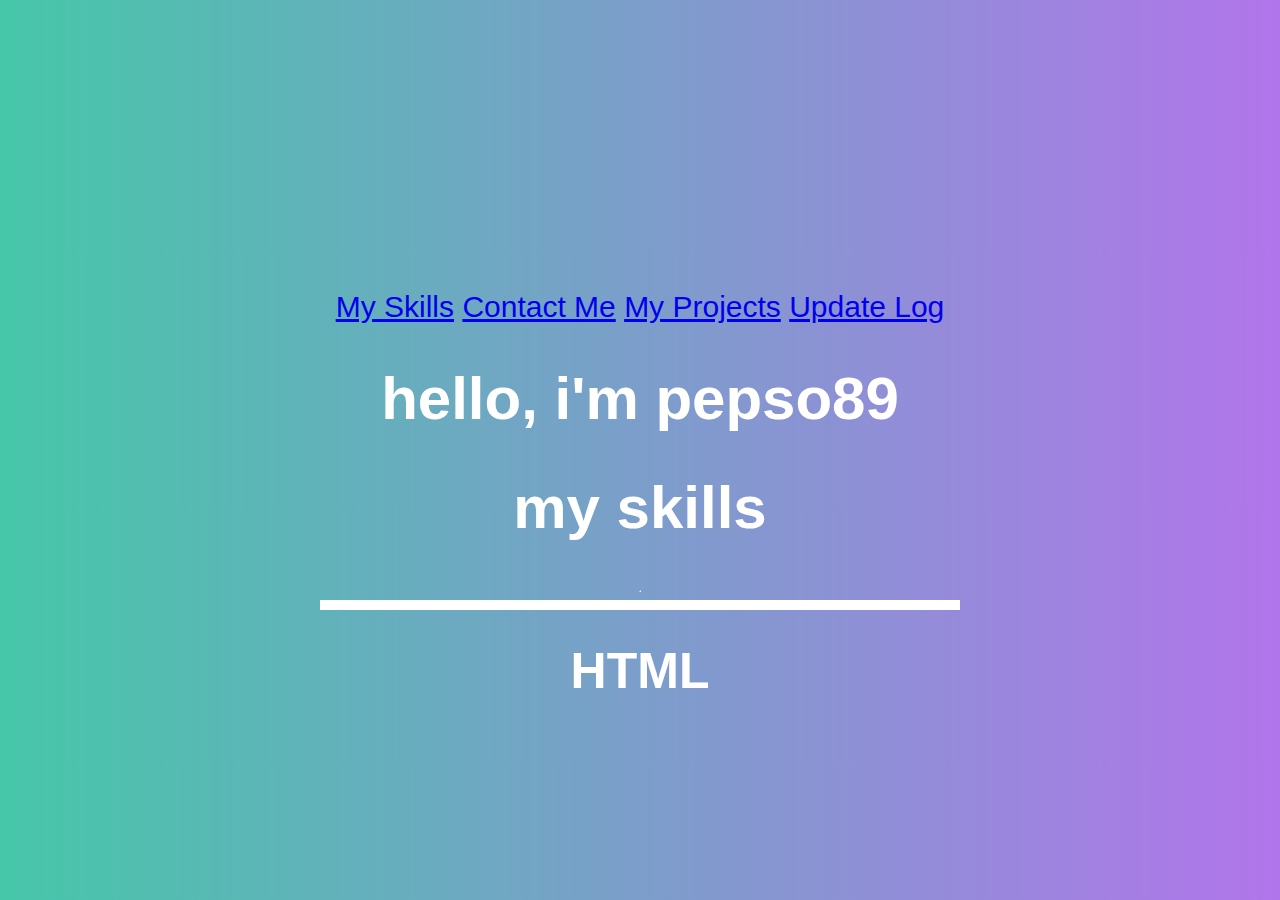
<file: index.html>
<!DOCTYPE html>

<html lang = "en">

  <head>

    
    <title>About Pepso89</title>

    <link rel="stylesheet" href="for-index.css">
  
  
  </head>

  <body>

<div class = "container">

  <a href = index.html>My Skills</a>
  <a href = contactme.html>Contact Me</a>
  <a href = projects.html>My Projects</a>
  <a href = updatelog.html>Update Log</a>

  <h1>hello, i'm pepso89</h1>

  <h1>my skills</h1>

  
</div>

    <hr>

      <div class = "html-container">

    <h2>HTML</h2>

    </div>

    
  </body>


  

</html>
</file>
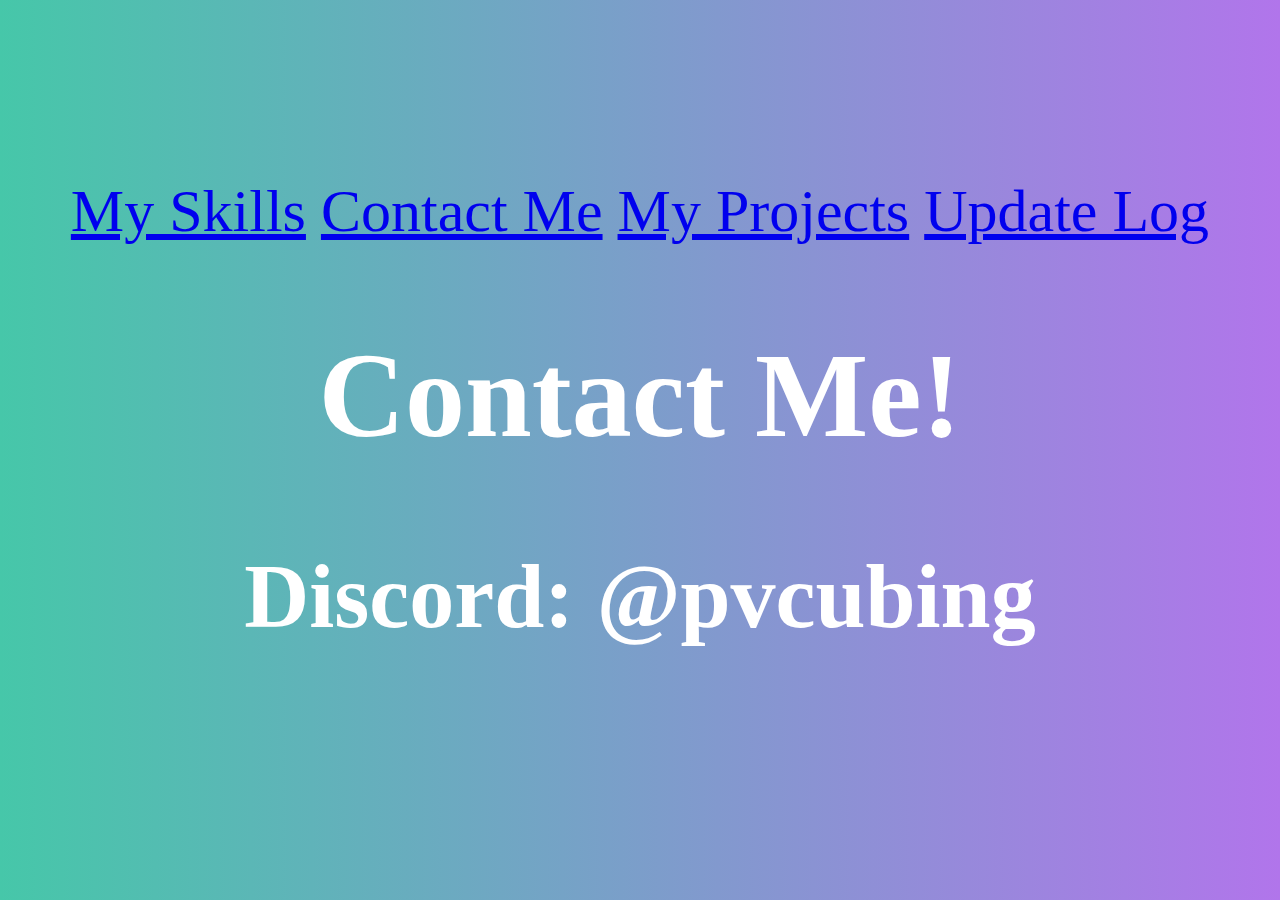
<file: contactme.html>
<!DOCTYPE html>

<html lang = "en">

  <head>

    <title>

Contact Me!
      
    </title>
  </head>

  <body>

<div class = "container">

  <a href = index.html>My Skills</a>
  <a href = contactme.html>Contact Me</a>
  <a href = projects.html>My Projects</a>
  <a href = updatelog.html>Update Log</a>


  <h1>Contact Me!</h1>

<h2>Discord: @pvcubing</h2>

</div>
    
  </body>

  <style>

    
body {    background: linear-gradient(to right, #46c7a9, #b175eb);
      animation: background 5s linear infinite;
      display: flex;
      flex-direction: column;
      align-items: center;
      justify-content: center;
      height: 100vh;
      margin: 0;} 

  .container {font-size: 60px; font-family: "Comic Sans MS"; color: white; text-align: center;}  
  </style>

</html>
</file>
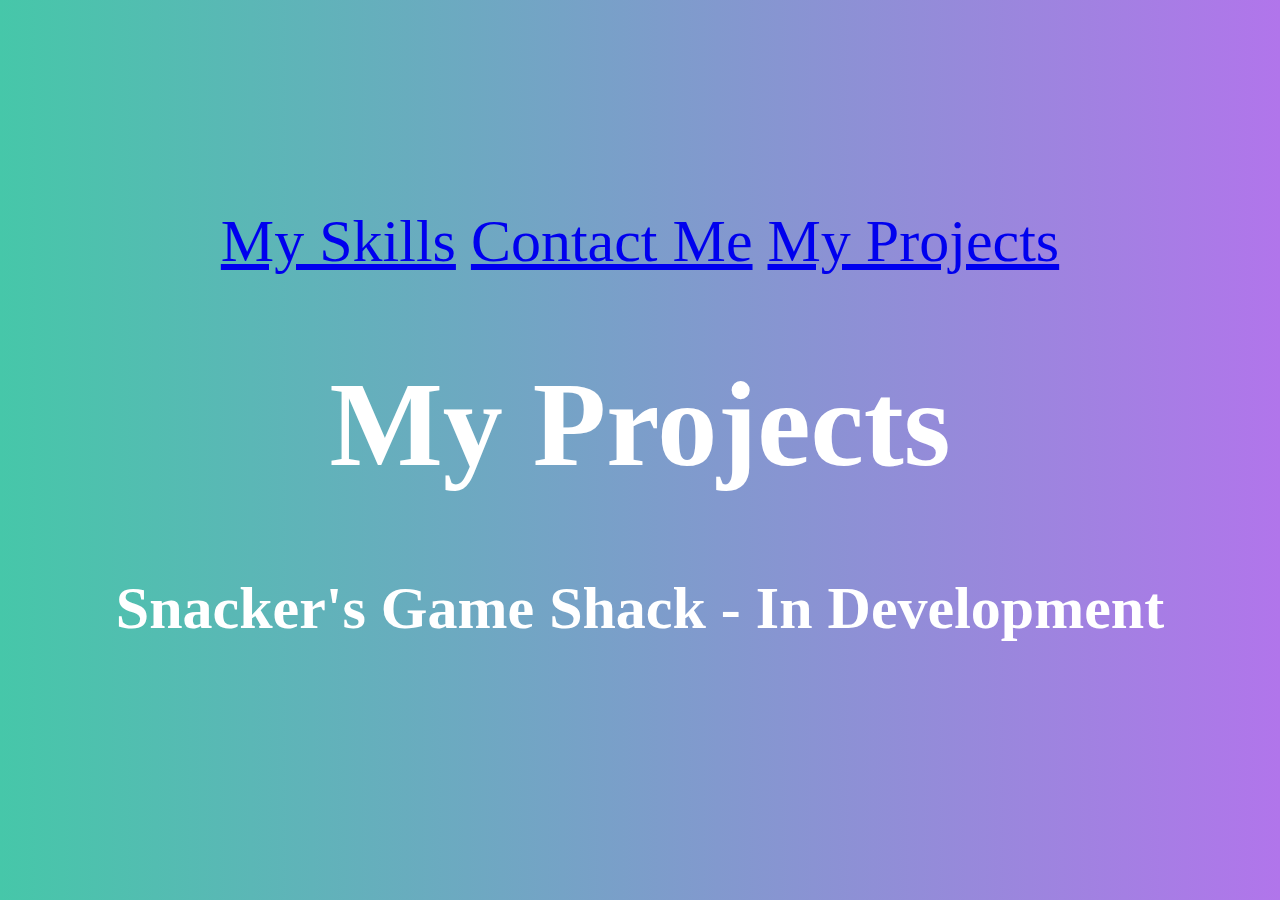
<file: projects.html>
<!DOCTYPE html>

<html lang = "en">

  <head>
    
<title>My Projects</title>



    <style>


    body { background: linear-gradient(to right, #46c7a9, #b175eb);
      animation: background 5s linear infinite;
      display: flex;
      flex-direction: column;
      align-items: center;
      justify-content: center;
      height: 100vh;
      margin: 0;  }}

h1 {font-size: 60px; font-family: "Comic Sans MS"; color: white; text-align: center;}  
    h2 {font-size: 60px; font-family: "Comic Sans MS"; color: white; text-align: center;} 
      .container {font-size: 60px; font-family: "Comic Sans MS"; color: white; text-align: center;} 
  
  </style>

    
  </head>

  <body>

<div class = "container">

  <a href = index.html>My Skills</a>
  <a href = contactme.html>Contact Me</a>
  <a href = projects.html>My Projects</a>

  <h1>My Projects</h1>
  <h2>Snacker's Game Shack - In Development</h2>
  

</div>

    
  </body>

  
</html>
</file>
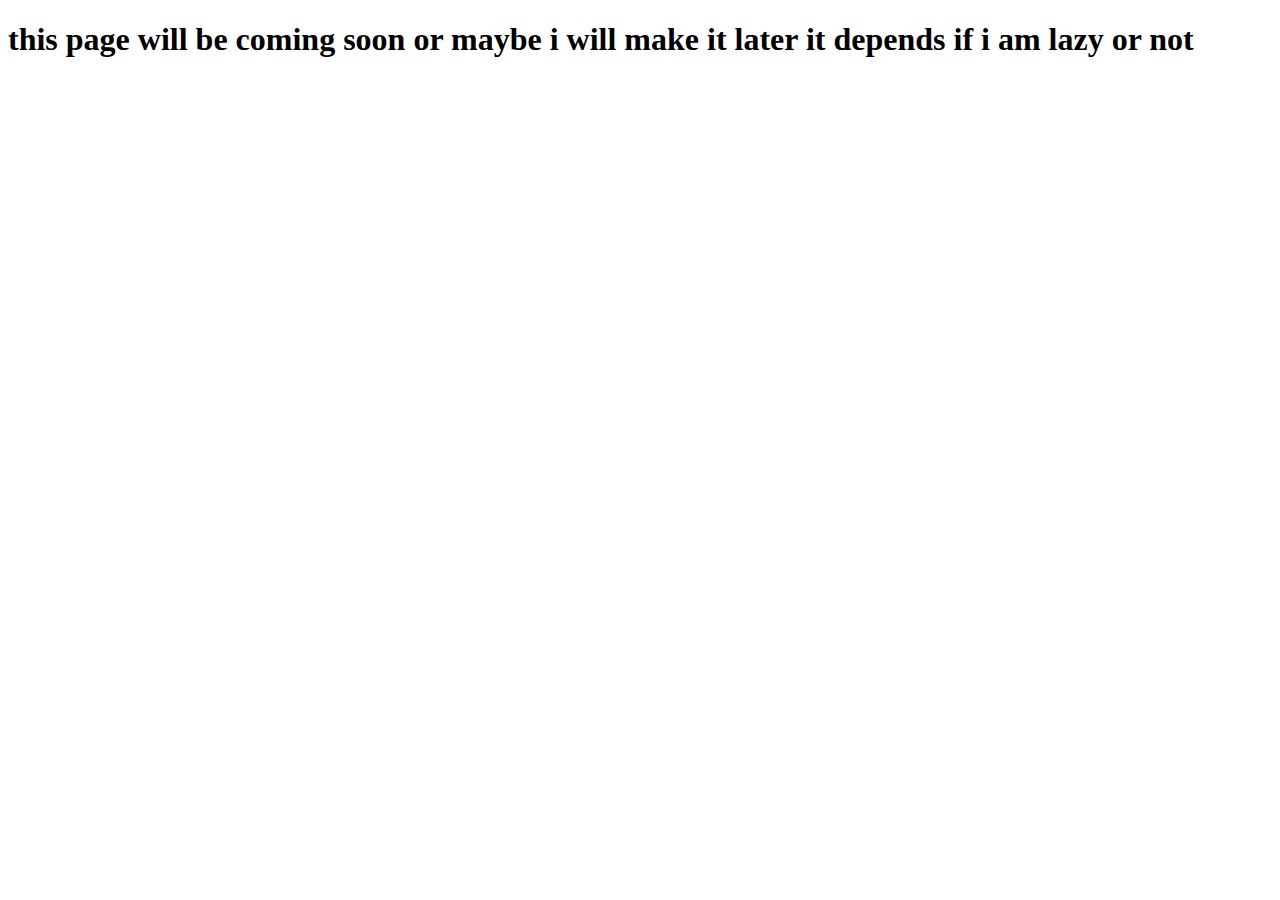
<file: updatelog.html>
<!DOCTYPE html>

<html lang = "en">

<head>

<title>this page will be coming soon or maybe i will make it later it depends if i am lazy or not</title>
  
</head>

<body>

  <h1>this page will be coming soon or maybe i will make it later it depends if i am lazy or not</h1>

</body>
</file>
<file: for-index.css>
body {background: linear-gradient(to right, #46c7a9, #b175eb);
      animation: background 5s linear infinite;
      display: flex;
      flex-direction: column;
      align-items: center;
      justify-content: center;
      height: 100vh;
      margin: 0;}

.container {color: white; font-family: "Arial"; font-size: 30px; text-align: center;}

.html-container {color: white; font-family: "Arial"; font-size: 20px; border: 5px white; height: 10px; width: 50%; text-align: center; background-color: white}
    .html-container:hover {transform: scale(1.1);}

h2 {font-size: 50px; }
</file>
